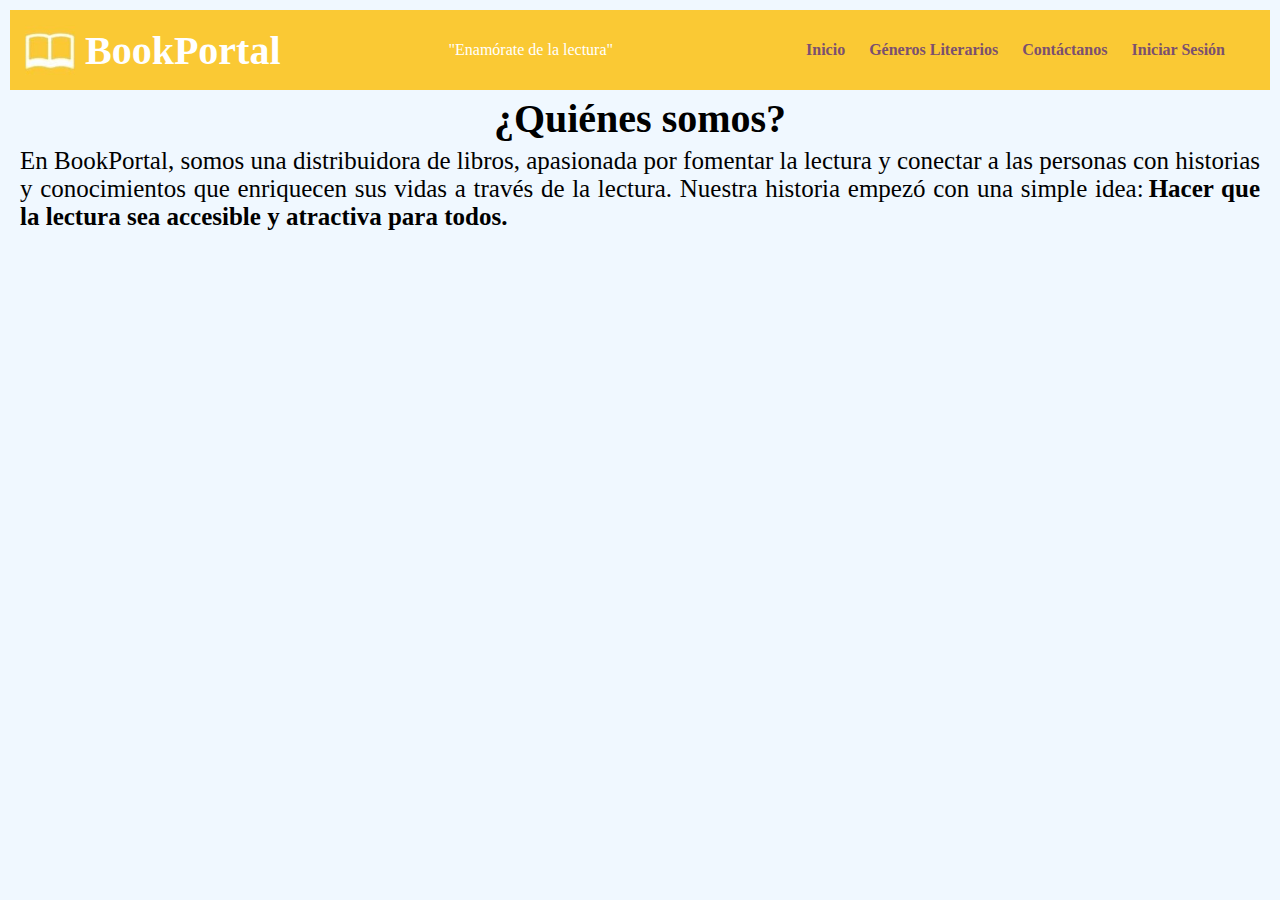
<file: index.html>
<!DOCTYPE html>
<html lang="en">
<head>
    <meta charset="UTF-8">
    <meta name="viewport" content="width=device-width, initial-scale=1.0">
    <title>BookPortal | Inicio</title>
    <link rel="stylesheet" href="css/styles.css">
    <link rel="shortcut icon" href="assets/images/transparent_white.ico">
</head>

<body>
    <header>
        <a href="index.html" class="logo">
            <img src="assets/images/yellow_80px.jpg" alt="logo">
            <h1>BookPortal</h1>
        </a>

        <p class="eslogan">"Enam&oacute;rate de la lectura"</p>

        <nav class="nav__bar">
                <a href="index.html" class="nav-link">Inicio</a>
                <a href="" class="nav-link">Géneros Literarios</a>
                <a href="" class="nav-link">Contáctanos</a>
                <a href="login.html" class="nav-link">Iniciar Sesión</a>
        </nav>
    </header>

    <main>
        <section class="descripcion">
            <h2>¿Quiénes somos?</h2>
            <p>En BookPortal, somos una distribuidora de libros, apasionada por fomentar la lectura y conectar a las personas con historias y conocimientos que enriquecen sus vidas a través de la lectura. Nuestra historia empezó con una simple idea:<strong>Hacer que la lectura sea accesible y atractiva para todos.</strong></p>
        </section>
    </main>
</body>
</html>
</file>
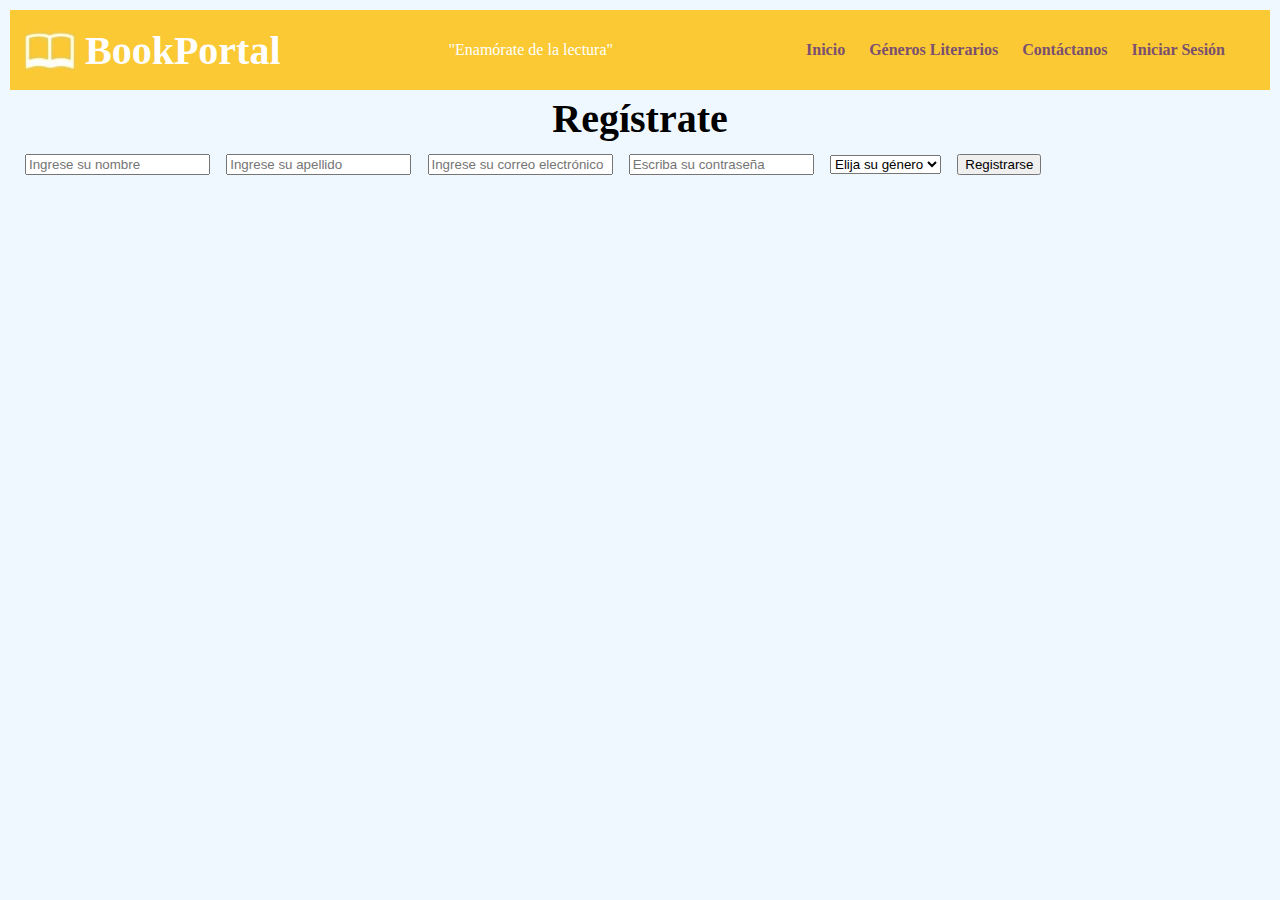
<file: registro.html>
<!DOCTYPE html>
<html lang="en">
<head>
    <meta charset="UTF-8">
    <meta name="viewport" content="width=device-width, initial-scale=1.0">
    <title>BookPortal | Inicio</title>
    <link rel="stylesheet" href="css/styles.css">
    <link rel="shortcut icon" href="assets/images/transparent_white.ico">
</head>

<body>
    <header>
        <a href="index.html" class="logo">
            <img src="assets/images/yellow_80px.jpg" alt="logo">
            <h1>BookPortal</h1>
        </a>

        <p class="eslogan">"Enamórate de la lectura"</p>

        <nav class="nav__bar">
                <a href="index.html" class="nav-link">Inicio</a>
                <a href="" class="nav-link">Géneros Literarios</a>
                <a href="" class="nav-link">Contáctanos</a>
                <a href="login.html" class="nav-link">Iniciar Sesión</a>
        </nav>
    </header>

    <main>
        <section class="descripcion">
            <h2>Regístrate</h2>
            <form id="register">
                <input type="text" id="name" placeholder="Ingrese su nombre" required>
                <input type="text" id="last-name" placeholder="Ingrese su apellido" required>
                <input type="email" id="correo" placeholder="Ingrese su correo electrónico" required>
                <input type="password" id="clave" placeholder="Escriba su contraseña" required>
                <select id="genero" required>
                    <option value="" selected disabled>Elija su género</option>
                    <option value="male">Masculino</option>
                    <option value="female">Femenino</option>
                    <option value="otro">Otro</option>
                </select>
                <button type="submit">Registrarse</button>
            </form>
        </section>
    </main>
</body>
</html>
</file>
<file: css/styles.css>
*{
    margin: 5px;
}

html{
    scroll-behavior: smooth;
}

body{
    background-color: aliceblue;
    font-family:Cambria, Cochin, Georgia, Times, 'Times New Roman', serif;
    margin: 0;
}

.nav__bar{
    width: auto;
    padding: 10px 25px;
}

.nav-link{
    font-weight: 600;
    padding-right: 10px;
}

nav a:hover{
    color:white
}

h1{
    font-size: 40px;
    color: #ffff
}

.eslogan{
    color: #ffff
}

a{
    text-decoration: none;
    color: #7b506f;
}

.logo{
    display: flex;
    align-items: center;
}

.logo img{
    height: 50px;
    margin-left: 10px;
}

header{
    display: flex;
    min-height: 80px;
    background-color: #fac934;
    justify-content: space-between;
    align-items:center;
}

.descripcion{
    font-size: 25px;
    text-align: justify;
}

.descripcion h2{
    text-align: center;
    font-size: 40px;
}

.nav-link{
    
}

@media (max-width:730px){
    header{
        flex-direction: column;
    }

    nav{
        padding: 10px 0px
    }
}
</file>
